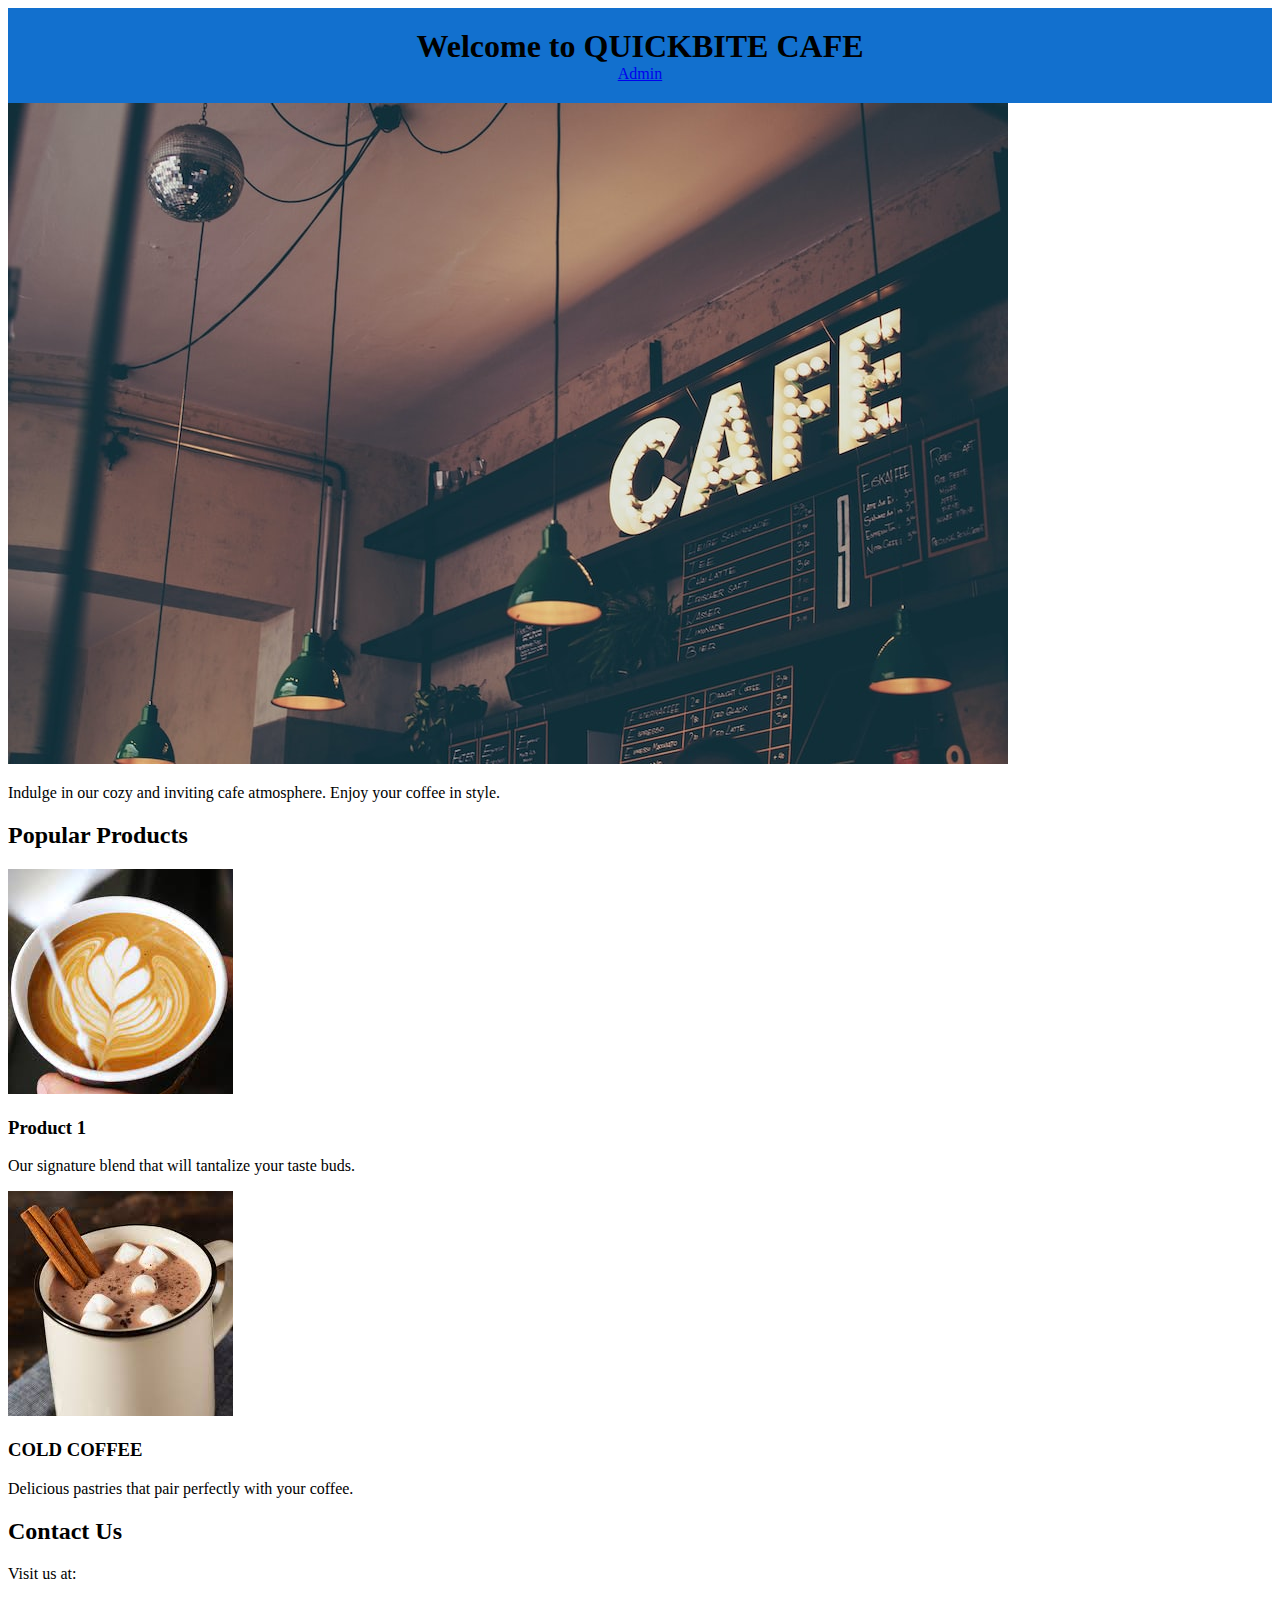
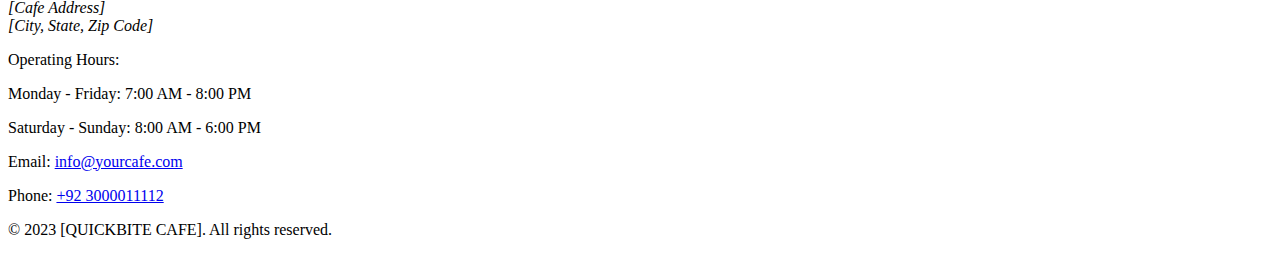
<file: index.html>
<!DOCTYPE html>
<html lang="en">
<head>
    <meta charset="UTF-8">
    <meta name="viewport" content="width=device-width, initial-scale=1.0">
    <link rel="stylesheet" href="styles.css">
    <title>Your Cafe Name</title>
</head>
<body>
    <header>
        <h1>Welcome to QUICKBITE CAFE</h1>
        <a href="admin.html">Admin</a>

    </header>

    <section class="QUICKBITE CAFE">
        <img src="cafe.jpg" alt="Cafe Ambiance">
        <p>Indulge in our cozy and inviting cafe atmosphere. Enjoy your coffee in style.</p>
    </section>

    <section class="popular-products">
        <h2>Popular Products</h2>
        <div class="product">
            <img src="menu.jpg" alt="HOT COFFEE">
            <h3>Product 1</h3>
            <p>Our signature blend that will tantalize your taste buds.</p>
        </div>
        <div class="product">
            <img src="menu2.jpg" alt="COLD COFFEE">
            <h3>COLD COFFEE</h3>
            <p>Delicious pastries that pair perfectly with your coffee.</p>
        </div>
    </section>

    <section class="contact-info">
        <h2>Contact Us</h2>
        <p>Visit us at:</p>
        <address>
            [Cafe Address]<br>
            [City, State, Zip Code]
        </address>
        <p>Operating Hours:</p>
        <p>Monday - Friday: 7:00 AM - 8:00 PM</p>
        <p>Saturday - Sunday: 8:00 AM - 6:00 PM</p>
        <p>Email: <a href="instaunique1@gmail.com">info@yourcafe.com</a></p>
        <p>Phone: <a href="tel:+1234567890">+92 3000011112</a></p>
    </section>

    <footer>
        <p>&copy; 2023 [QUICKBITE CAFE]. All rights reserved.</p>
    </footer>
</body>
</html>
</file>
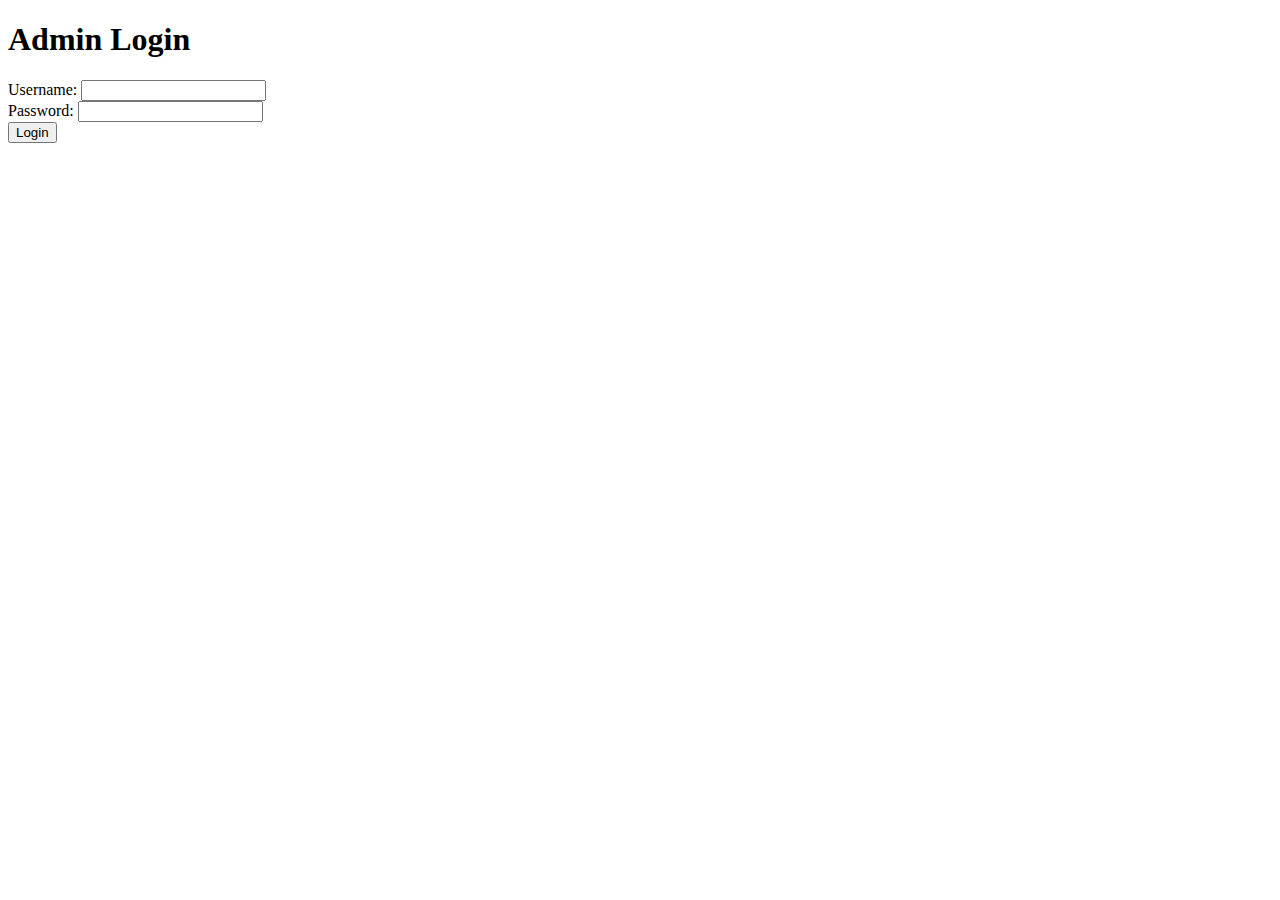
<file: admin.html>
<!DOCTYPE html>
<html lang="en">
<head>
    <meta charset="UTF-8">
    <meta name="viewport" content="width=device-width, initial-scale=1.0">
    <title>Admin Login</title>
</head>
<body>
    <h1>Admin Login</h1>
    <form id="loginForm">
        <label for="username">Username:</label>
        <input type="text" id="username" required><br>
        <label for="password">Password:</label>
        <input type="password" id="password" required><br>
        <input type="submit" value="Login">
    </form>

    <div id="adminArea" style="display: none;">
        <!-- Place your admin tasks and menu editing options here -->
        <h2>Admin Tasks</h2>
        <!-- Example: Edit menu and special promotions -->
        <button id="editMenuButton">Edit Menu</button>
        <button id="editPromotionsButton">Edit Special Promotions</button>
    </div>

    <script>
        const loginForm = document.getElementById("loginForm");
        const adminArea = document.getElementById("adminArea");
        const editMenuButton = document.getElementById("editMenuButton");
        const editPromotionsButton = document.getElementById("editPromotionsButton");

        // Replace with your actual admin username and password
        const adminUsername = "admin";
        const adminPassword = "password";

        loginForm.addEventListener("submit", function (e) {
            e.preventDefault();
            const username = document.getElementById("username").value;
            const password = document.getElementById("password").value;

            if (username === adminUsername && password === adminPassword) {
                // Authentication successful
                loginForm.style.display = "none";
                adminArea.style.display = "block";
            } else {
                alert("Invalid username or password");
            }
        });

        // Implement your admin tasks here, e.g., when the buttons are clicked
        editMenuButton.addEventListener("click", function () {
            // Implement menu editing logic
            alert("Edit Menu functionality goes here.");
        });

        editPromotionsButton.addEventListener("click", function () {
            // Implement special promotions editing logic
            alert("Edit Special Promotions functionality goes here.");
        });
    </script>
</body>
</html>
</file>
<file: styles.css>
css
/* General Styles */
body {
    font-family: Arial, sans-serif;
    margin: 0;
    padding: 10;
}

header {
    background-color: #1270ce;
    padding: 20px;
    text-align: center;
}

header h1 {
    margin: 0;
}

nav ul {
    list-style-type: none;
    padding: 0;
}

nav ul li {
    display: inline;
    margin-right: 10px;
}

nav ul li a {
    text-decoration: none;
    color: #333;
}

nav ul li a:hover {
    color: #007bff;
}

main {
    padding: 20px;
}

/* Home Page Styles */
#home h2 {
    margin-bottom: 20px;
}

/* Services Page Styles */
#services h2 {
    margin-bottom: 20px;
}

#services ul {
    list-style-type: none;
    padding: 0;
}

#services ul li {
    margin-bottom: 10px;
}

/* About Page Styles */
#about h2 {
    margin-bottom: 20px;
}

#about p {
    margin-bottom: 20px;
}

/* Contact Page Styles */
#contact h2 {
    margin-bottom: 20px;
}

#contact label {
    display: block;
    margin-bottom: 5px;
}

#contact input[type="text"], #contact input[type="email"], #contact textarea {
    width: 100%;
    padding: 10px;
    margin-bottom: 20px;
    box-sizing: border-box;
}

#contact input[type="submit"] {
    background-color: #007bff;
    color: white;
    padding: 10px 20px;
    border: none;
    cursor: pointer;
}
</file>
